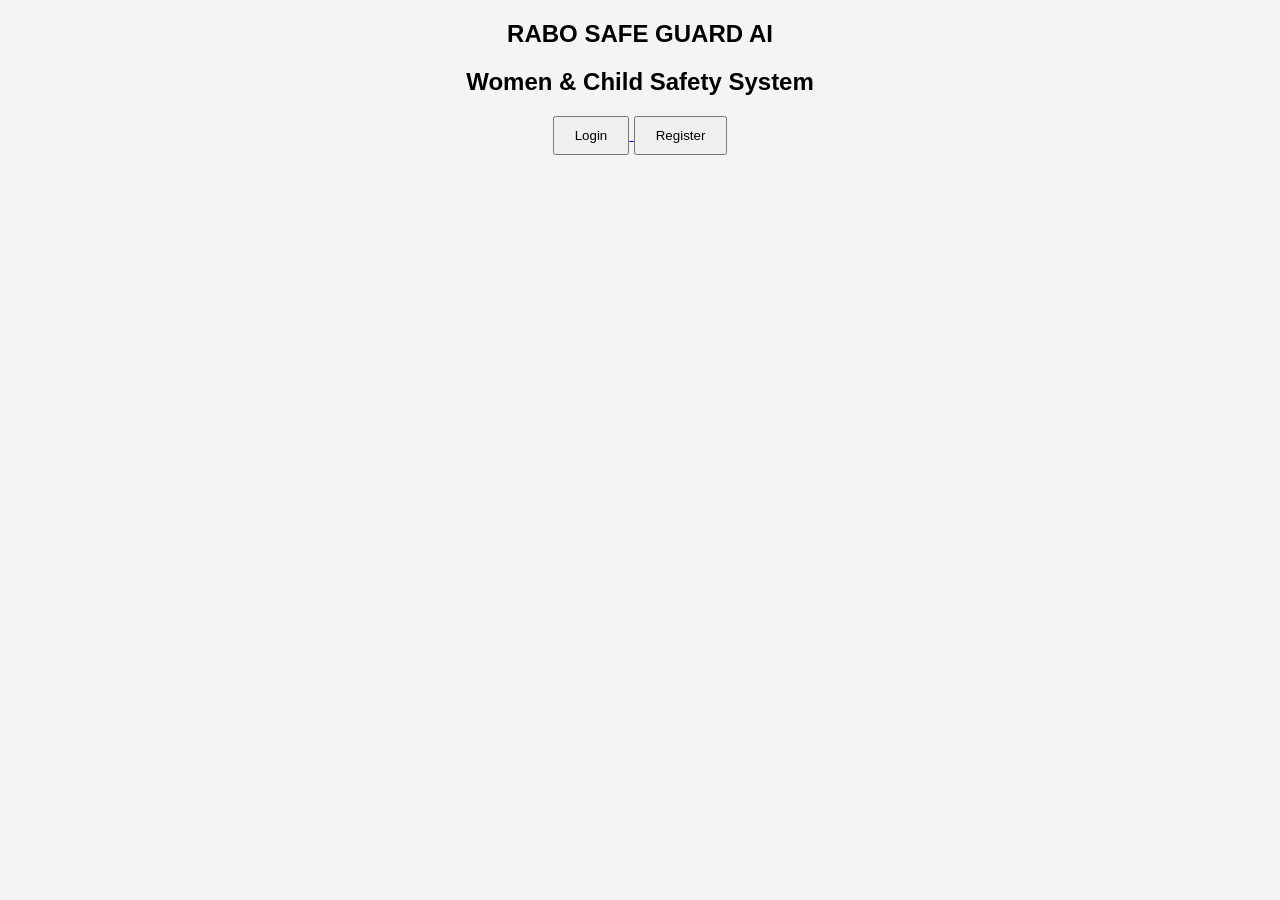
<file: index.html>
<!DOCTYPE html>
<html>
<head>
    <title>RABO SAFE GUARD AI</title>
    <link rel="stylesheet" href="css/style.css">
</head>
<body>

<nav>
    <h1>RABO SAFE GUARD AI</h1>
</nav>

<div class="container">
    <h2>Women & Child Safety System</h2>

    <a href="login.html">
        <button>Login</button>
    </a>

    <a href="register.html">
        <button>Register</button>
    </a>
</div>

</body>
</html>
</file>
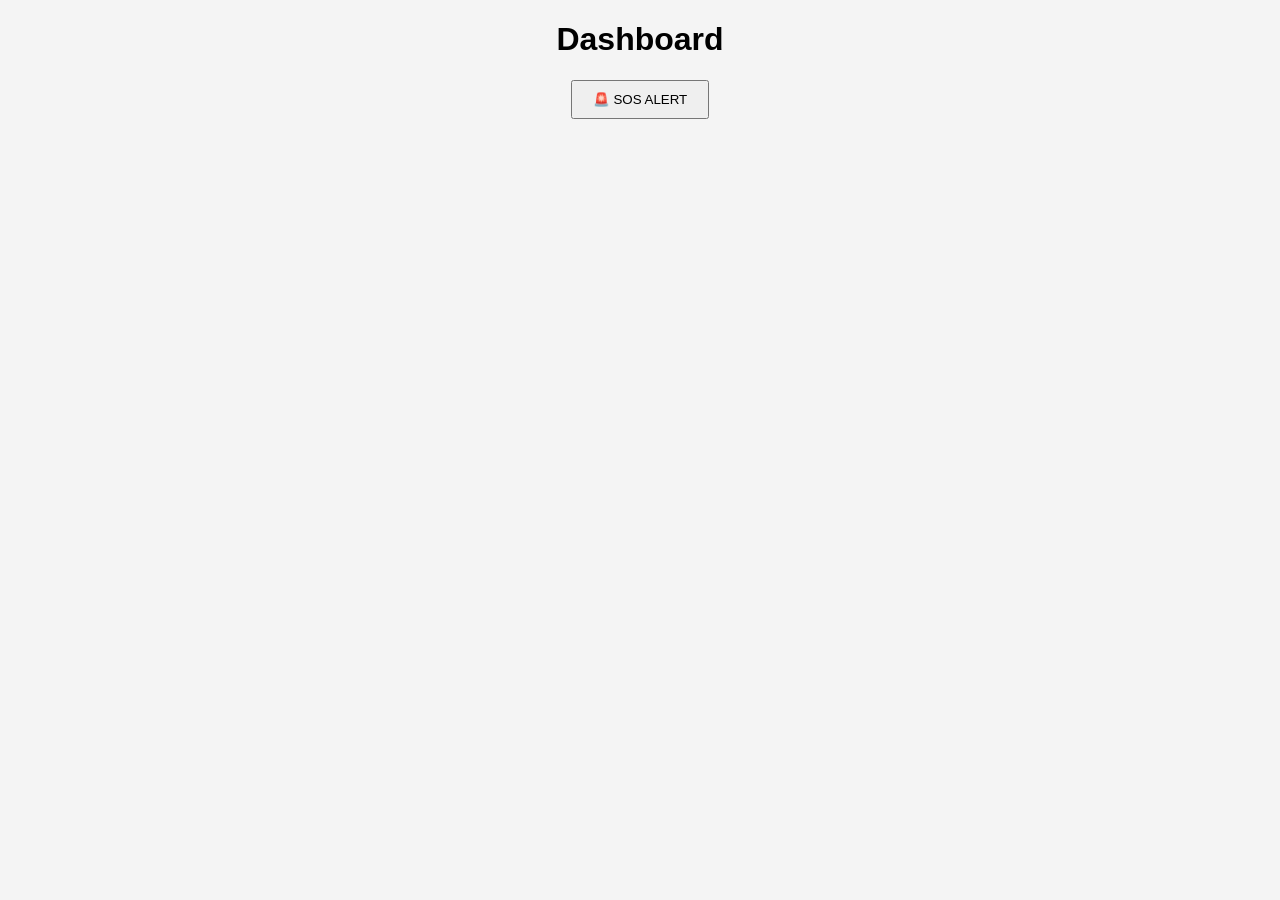
<file: dashboard.html>
<!DOCTYPE html>
<html>
<head>
<title>Dashboard</title>
<link rel="stylesheet" href="css/style.css">
</head>
<body>

<h1>Dashboard</h1>

<button onclick="sendSOS()">
🚨 SOS ALERT
</button>

<script src="js/sos.js"></script>

</body>
</html>
</file>
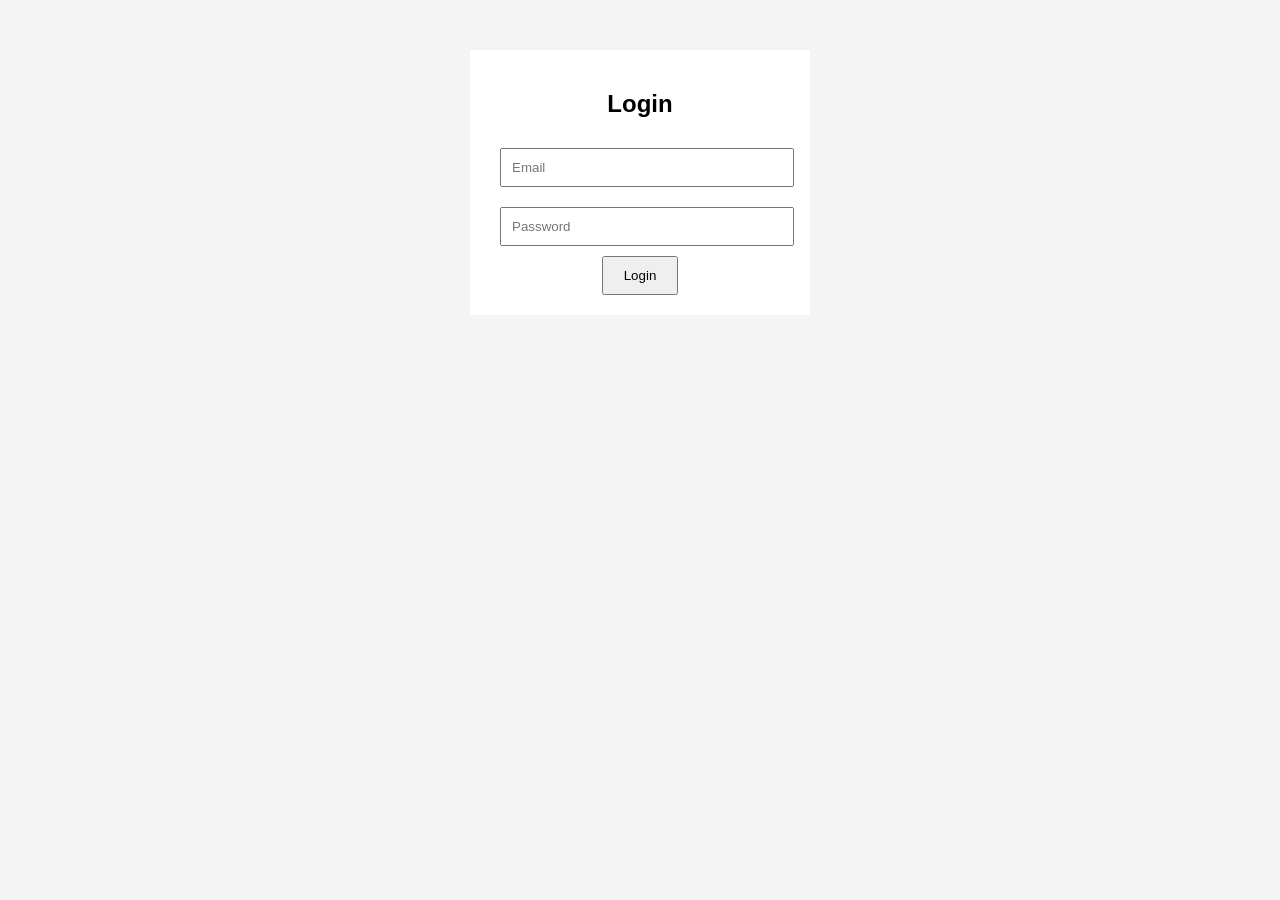
<file: login.html>
<!DOCTYPE html>
<html>
<head>
<title>Login</title>
<link rel="stylesheet" href="css/style.css">
</head>
<body>

<div class="form-box">

<h2>Login</h2>

<input id="email" placeholder="Email">

<input id="password"
type="password"
placeholder="Password">

<button onclick="login()">
Login
</button>

</div>

<script src="js/login.js"></script>

</body>
</html>
</file>
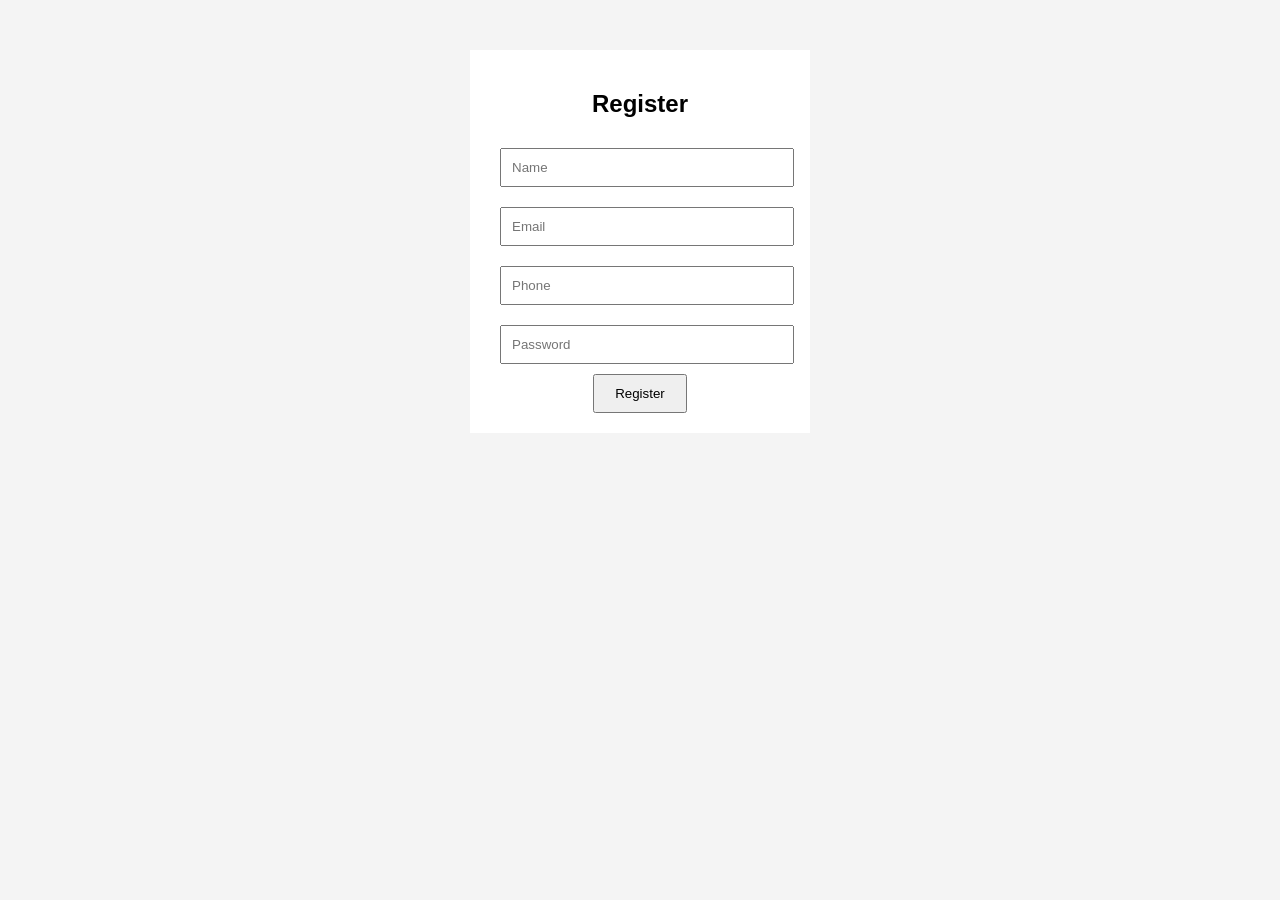
<file: register.html>
<!DOCTYPE html>
<html>
<head>
<title>Register</title>
<link rel="stylesheet" href="css/style.css">
</head>
<body>

<div class="form-box">

<h2>Register</h2>

<input id="name" placeholder="Name">

<input id="email" placeholder="Email">

<input id="phone" placeholder="Phone">

<input id="password"
type="password"
placeholder="Password">

<button onclick="register()">
Register
</button>

</div>

<script src="js/register.js"></script>

</body>
</html>
</file>
<file: css/style.css>
body{
font-family:Arial;
text-align:center;
background:#f4f4f4;
}

.form-box{
width:300px;
margin:auto;
padding:20px;
background:white;
margin-top:50px;
}

input{
width:90%;
padding:10px;
margin:10px;
}

button{
padding:10px 20px;
cursor:pointer;
}
</file>
